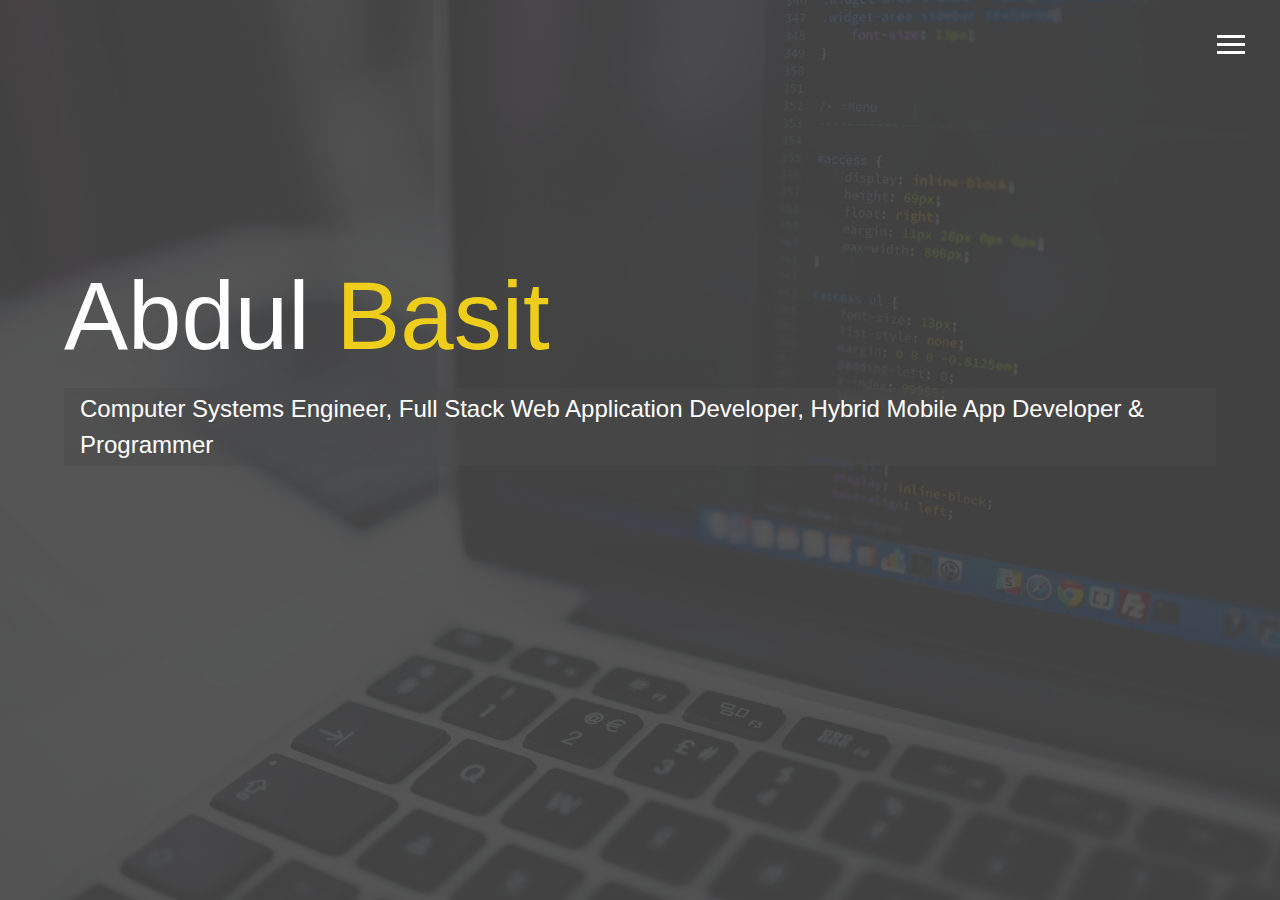
<file: index.html>
<!DOCTYPE html>
<html lang="en">

<head>
  <meta charset="UTF-8">
  <meta name="viewport" content="width=device-width, initial-scale=1.0">
  <meta http-equiv="X-UA-Compatible" content="ie=edge">
  <link rel="stylesheet" href="https://use.fontawesome.com/releases/v5.2.0/css/all.css" integrity="sha384-hWVjflwFxL6sNzntih27bfxkr27PmbbK/iSvJ+a4+0owXq79v+lsFkW54bOGbiDQ"
    crossorigin="anonymous">

  <link rel="stylesheet" href="main.css">
  <title>Welcome To My Portfolio</title>
</head>

<body id="bg-img">
  <header>
    <div class="menu-btn">
      <div class="btn-line"></div>
      <div class="btn-line"></div>
      <div class="btn-line"></div>
    </div>

    <nav class="menu">
      <div class="menu-branding">
        <div class="portrait"></div>
      </div>
      <ul class="menu-nav">
        <li class="nav-item current">
          <a href="index.html" class="nav-link">
            Home
          </a>
        </li>
        <li class="nav-item">
          <a href="about.html" class="nav-link">
            My Skills
          </a>
        </li>
        <li class="nav-item">
          <a href="certi.html" class="nav-link">
            Certificates
          </a>
        </li>

        <li class="nav-item">
          <a href="work.html" class="nav-link">
            My Work
          </a>
        </li>
        <li class="nav-item">
          <a href="experience.html" class="nav-link">
            Experience
          </a>
        </li>
        <li class="nav-item">
          <a href="contact.html" class="nav-link">
            How To Reach Me
          </a>
        </li>
      </ul>
    </nav>
  </header>

  <main id="home">
    <h1 class="lg-heading">
      Abdul
      <span class="text-secondary">Basit</span>
    </h1>
    <h2 class="sm-heading">
     Computer Systems Engineer, Full Stack Web Application Developer, Hybrid Mobile App Developer & Programmer  
    </h2>
    <div class="icons">
      <!-- <a href="https://lnkd.in/fRy6tA9" target="blank">
        <i class="fab fa-fiverr fa-2x"></i>
      </a> -->
      <a href="https://web.facebook.com/abdulbasit.chippa" target="blank">
        <i class="fab fa-facebook fa-2x"></i>
      </a>
	  
	  <a href="https://mail.yahoo.com/mail/?view=cm&fs=1&tf=1&to=abdulbasitchippa@yahoo.com" target="blank">
      <i class="fab fa-yahoo"></i>
	  </a>
		
	  <a href="https://mail.gmail.com/mail/?view=cm&fs=1&tf=1&to=abdulbasitchippa4@gmail.com" target="blank">
      <i class="fas fa-envelope"></i> 
	  </a>
		  
      <a href="www.linkedin.com/in/abdulbasit-chippa-68798911a" target="blank">
        <i class="fab fa-linkedin fa-2x"></i>
      </a>
      <a href="#!" target="blank">
        <i class="fab fa-githb fa-2x"></i>
      </a>
      
    </div>
  </main>

  <script src="main.js"></script>
</body>

</html>
</file>
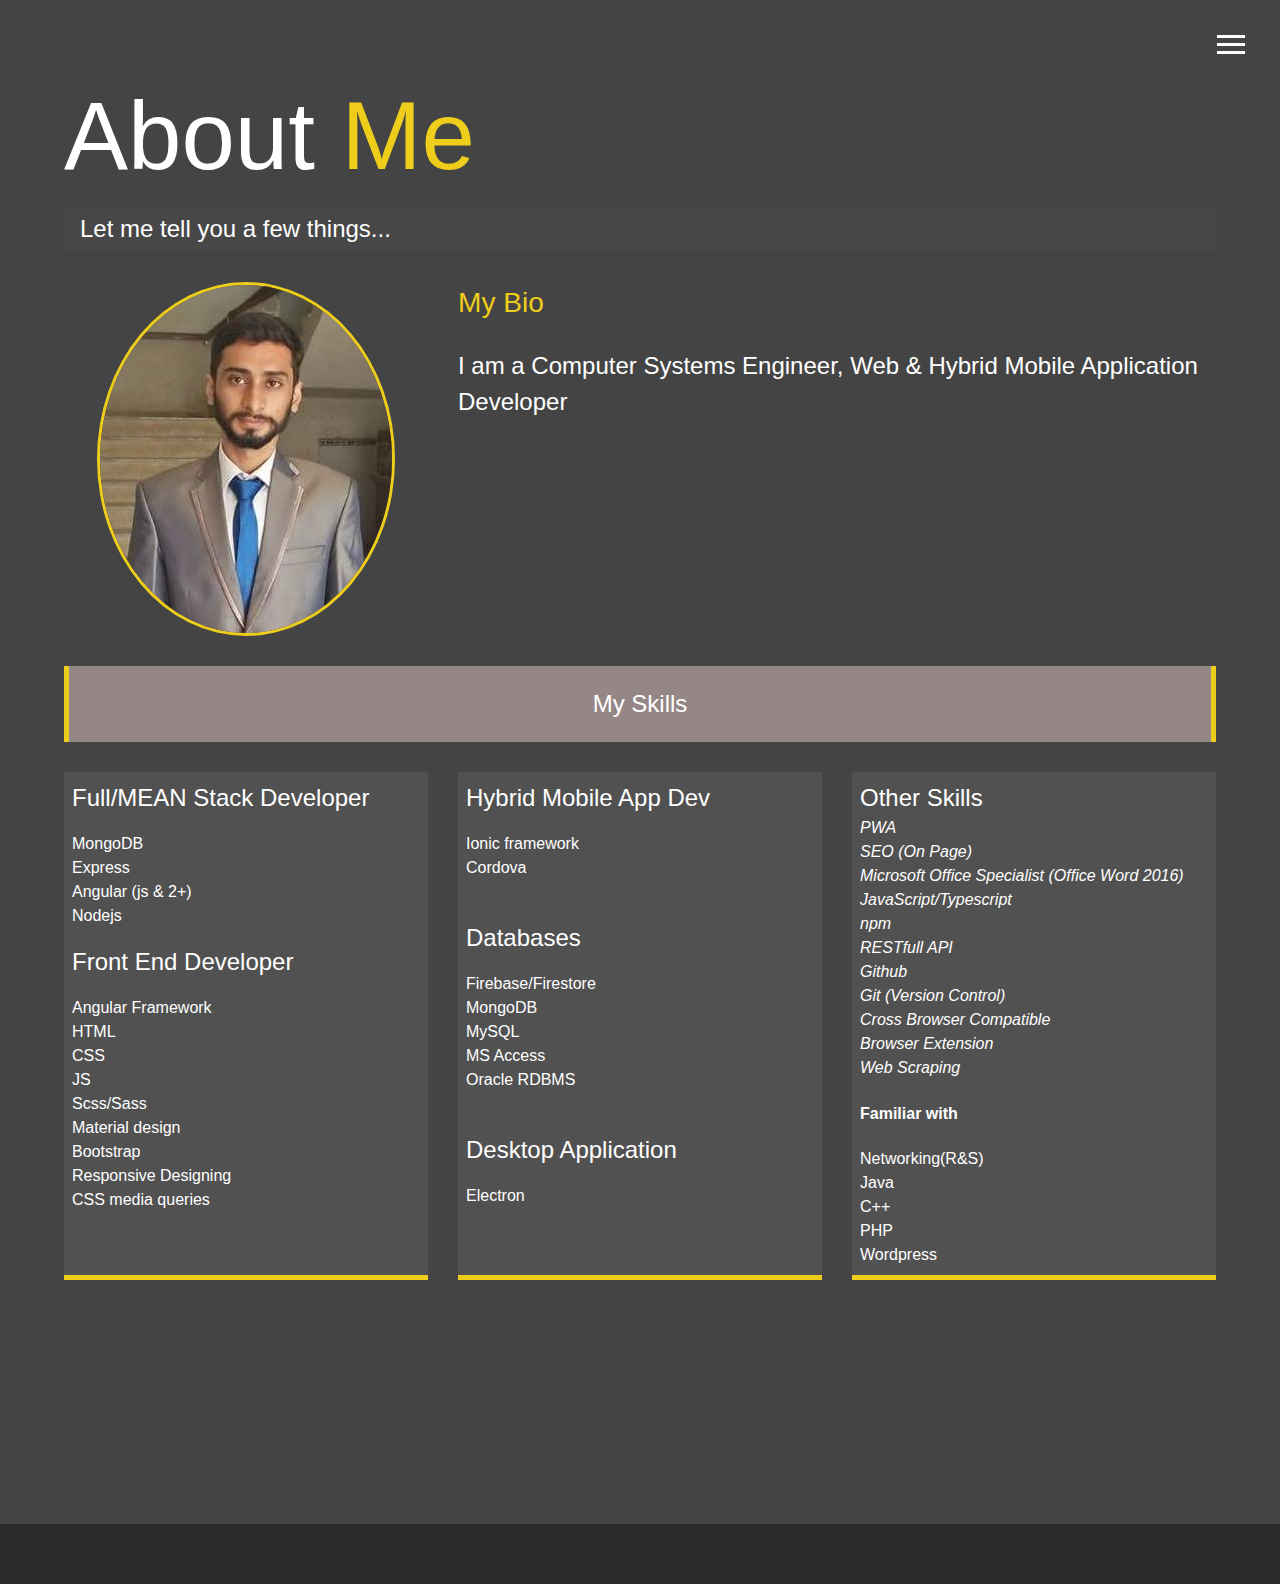
<file: about - Copy.html>
<!DOCTYPE html>
<html lang="en">

<head>
  <meta charset="UTF-8">
  <meta name="viewport" content="width=device-width, initial-scale=1.0">
  <meta http-equiv="X-UA-Compatible" content="ie=edge">
  <link rel="stylesheet" href="https://use.fontawesome.com/releases/v5.2.0/css/all.css" integrity="sha384-hWVjflwFxL6sNzntih27bfxkr27PmbbK/iSvJ+a4+0owXq79v+lsFkW54bOGbiDQ"
    crossorigin="anonymous">

  <link rel="stylesheet" href="main2.css">
  <title>About Me</title>
</head>

<body>
  <header>
    <div class="menu-btn">
      <div class="btn-line"></div>
      <div class="btn-line"></div>
      <div class="btn-line"></div>
    </div>

    <nav class="menu">
      <div class="menu-branding">
        <div class="portrait"></div>
      </div>
      <ul class="menu-nav">
        <li class="nav-item">
          <a href="index.html" class="nav-link">
            Home
          </a>
        </li>
        <li class="nav-item current">
          <a href="about.html" class="nav-link">
            About Me
          </a>
        </li>
        <li class="nav-item">
          <a href="work.html" class="nav-link">
            My Work
          </a>
        </li>
        <li class="nav-item">
          <a href="experience.html" class="nav-link">
            Experience
          </a>
        </li>
        <li class="nav-item">
          <a href="contact.html" class="nav-link">
            How To Reach Me
          </a>
        </li>
      </ul>
    </nav>
  </header>

  <main id="about">
    <h1 class="lg-heading">
      About
      <span class="text-secondary">Me</span>
    </h1>
    <h2 class="sm-heading">
      Let me tell you a few things...
    </h2>
    <div class="about-info">
      <img src="portrait.jpeg" alt="ABC" class="bio-image">

      <div class="bio">
        <h3 class="text-secondary">My Bio</h3>
        <p>I am a Computer Systems Engineer, Web & Hybrid Mobile Application Developer</p>
      </div>

<!-- <div><h3>sdfghjk</h3></div> -->

<div class="tit" >

  <h2>My Skills</h2>

</div>

      <div class="job job-1">
       
        <h2><i class="fas fa-globe"></i> Full/MEAN Stack Developer</h2>
        <p>MongoDB  <br/>
		Express <br/>
		 Angular (js & 2+) <br/>
		Nodejs 
		</p>
      
	   <h2>Front End Developer</h2>
        <p>Angular Framework <br/>HTML <br/>CSS <br/>JS  <br/> Scss/Sass <br/> Material design  
		  <br/> 	  Bootstrap
<br/>		  Responsive Designing
<br/>CSS media queries
		  </p>

	  </div>

      <div class="job job-2">
<h2>  <i class="fas fa-mobile"></i> Hybrid Mobile App Dev</h2>
		<p>Ionic framework<br/>
		  Cordova</p>
		  <br/>   
 <h2>	  <i class="fas fa-database"></i>
	Databases</h2>
		  <p>
		 Firebase/Firestore  
		  <br/> MongoDB
		  <br/> MySQL
		  <br/> MS Access 
		  <br/>Oracle RDBMS  
		</p>
<br/>
<!--
<h2>Tools</h2>
Vs Code<br/>
Notepad++<br/>
Postman
-->
<h2><i class="fas fa-desktop"></i>  Desktop Application</h2>
<p>Electron</p>

   </div>

      <div class="job job-3">
      <!--  <h2>Skills</h2>
        <p>
		MongoDB  <br/>
		Express <br/>
		 Angular  <br/>
		Nodejs <br/>
		Ionic framework<br/>
		  Cordova <br/> 
	-->
      
		 
   <b><h2>Other Skills</h2></b>
  <i> PWA
    <br/> SEO (On Page)
   <br/>Microsoft Office Specialist (Office Word 2016) 
           <br/>	JavaScript/Typescript 
             <br/>npm
           <br/>RESTfull API
           <br/>Github
           <br/>Git (Version Control)
           <br/>Cross Browser Compatible
           <br/><i>Browser Extension</i>
           <br/>Web Scraping
   </i>
<h4>Familiar with </h4>
Networking(R&S) <br/> Java <br/>C++ <br/>PHP <br/> Wordpress  
   </div>


<!-- <div class="row">
<div class="col-md-12">
  <h2>certyuio;</h2>
</div>
</div> -->

<!-- 
<div class="certiti " >

  <h2>Certificates</h2>

</div>

   <div class="  certi1">
    <a href="#!">
      <img class="imge" src="mos.png" alt="Project" >
    </a> 
<p> <span>
<b>  Microsoft Office Specialist</b></span>	(Office Word 2016)
  
  </p>

</div>
 
<div class="certi2">
  <a href="#!">
    <img class="imge" src="py.jpg" alt="Project" >
  </a>
 <p><span><b> DigiSkills </b></span>	E-COMMERCE MANAGEMENT
  (training certificate)</p>
  
  </div>

  <div class="certi3">
    <a href="#!">
      <img class="imge" src="sql fun.jpg" alt="Project" >
    </a>
    <p><span><b>SoloLearn</b></span> SQL Fundamentals (course completion certificate)</p>
    
    </div>
     
    <div class="  certi4 ">       
      <a href="#!">
        <img class="imge" src="rd2.PNG" alt="Project" >
      </a>
      
      <p> <span>
      <b>  Microsoft Office Specialist</b></span>	(Office Word 2016)
        </p>
      </div>
       
      <div class="certi5"> 
        <a href="#!">
          <img class="imge" src="rd2.PNG" alt="Project" >
        </a>
       <p><span><b> DigSkills </b></span>	E-COMMERCE MANAGEMENT
        (training certificate)</p>        
        </div>
      
        <div class="certi6">            
          <a href="#!">
            <img class="imge" src="rd2.PNG" alt="Project" >
          </a>
          <p><span><b>SoloLearn</b></span> SQL Fundamentals (course completion certificate)</p>         
          </div>
         
          <div class="  certi7 ">       
            <a href="#!">
              <img class="imge" src="rd2.PNG" alt="Project" >
            </a>
            
            <p> <span>
            <b>  Microsoft Office Specialist</b></span>	(Office Word 2016)
              </p>
            </div>
             
            <div class="certi8"> 
              <a href="#!">
                <img class="imge" src="rd2.PNG" alt="Project" >
              </a>
             <p><span><b> DigSkills </b></span>	E-COMMERCE MANAGEMENT
              (training certificate)</p>        
              </div>
            
              <div class="certi9">            
                <a href="#!">
                  <img class="imge" src="rd2.PNG" alt="Project" >
                </a>
                <p><span><b>SoloLearn</b></span> SQL Fundamentals (course completion certificate)</p>         
                </div>

                <div class="  certi10 ">       
                  <a href="#!">
                    <img class="imge" src="rd2.PNG" alt="Project" >
                  </a>
                  
                  <p> <span>
                  <b>  Microsoft Office Specialist</b></span>	(Office Word 2016)
                    </p>
                  </div>
                   
                  <div class="certi11"> 
                    <a href="#!">
                      <img class="imge" src="rd2.PNG" alt="Project" >
                    </a>
                   <p><span><b> DigSkills </b></span>	E-COMMERCE MANAGEMENT
                    (training certificate)</p>        
                    </div>
                  
                    <div class="certi12">            
                      <a href="#!">
                        <img class="imge" src="rd2.PNG" alt="Project" >
                      </a>
                      <p><span><b>SoloLearn</b></span> SQL Fundamentals (course completion certificate)</p>         
                      </div>

                      <div class="  certi13 ">       
                        <a href="#!">
                          <img class="imge" src="rd2.PNG" alt="Project" >
                        </a>
                        
                        <p> <span>
                        <b>  Microsoft Office Specialist</b></span>	(Office Word 2016)
                          </p>
                        </div>
                         
                        <div class="certi14"> 
                          <a href="#!">
                            <img class="imge" src="rd2.PNG" alt="Project" >
                          </a>
                         <p><span><b> DigSkills </b></span>	E-COMMERCE MANAGEMENT
                          (training certificate)</p>        
                          </div>
                        
                          <div class="certi15">            
                            <a href="#!">
                              <img class="imge" src="rd2.PNG" alt="Project" >
                            </a>
                            <p><span><b>SoloLearn</b></span> SQL Fundamentals (course completion certificate)</p>         
                            </div>
                                     -->
</div>
  </main>

  <footer id="main-footer">
    <!-- Copyright &copy; 2018 -->
  </footer>

  <script src="main.js"></script>
</body>

</html>
</file>
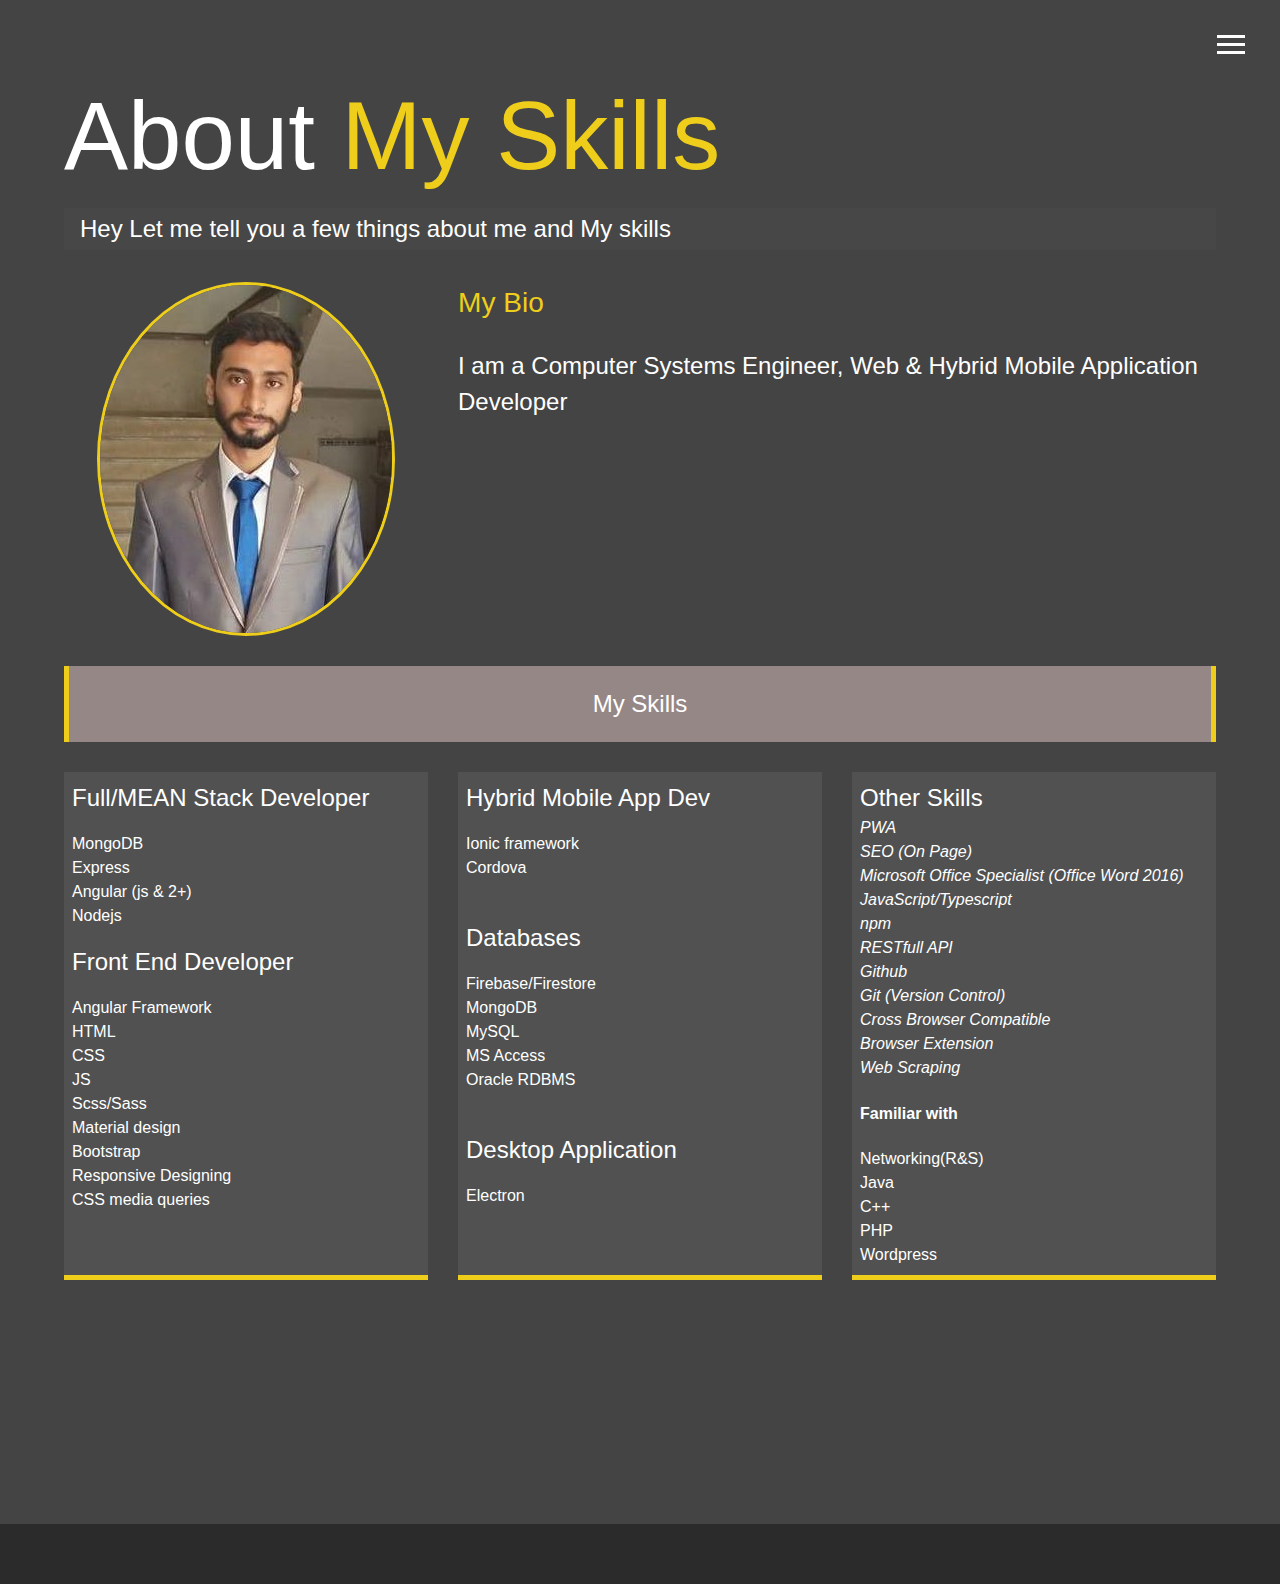
<file: about.html>
<!DOCTYPE html>
<html lang="en">

<head>
  <meta charset="UTF-8">
  <meta name="viewport" content="width=device-width, initial-scale=1.0">
  <meta http-equiv="X-UA-Compatible" content="ie=edge">
  <link rel="stylesheet" href="https://use.fontawesome.com/releases/v5.2.0/css/all.css" integrity="sha384-hWVjflwFxL6sNzntih27bfxkr27PmbbK/iSvJ+a4+0owXq79v+lsFkW54bOGbiDQ"
    crossorigin="anonymous">

  <link rel="stylesheet" href="main2.css">
  <title>About Me</title>
</head>

<body>
  <header>
    <div class="menu-btn">
      <div class="btn-line"></div>
      <div class="btn-line"></div>
      <div class="btn-line"></div>
    </div>

    <nav class="menu">
      <div class="menu-branding">
        <div class="portrait"></div>
      </div>
      <ul class="menu-nav">
        <li class="nav-item">
          <a href="index.html" class="nav-link">
            Home
          </a>
        </li>
        <li class="nav-item current">
          <a href="about.html" class="nav-link">
            My Skills
          </a>
        </li>
        <li class="nav-item">
          <a href="certi.html" class="nav-link">
            Certificates
          </a>
        </li>

        <li class="nav-item">
          <a href="work.html" class="nav-link">
            My Work
          </a>
        </li>
        <li class="nav-item">
          <a href="experience.html" class="nav-link">
            Experience
          </a>
        </li>
        <li class="nav-item">
          <a href="contact.html" class="nav-link">
            How To Reach Me
          </a>
        </li>
      </ul>
    </nav>
  </header>

  <main id="about">
    <h1 class="lg-heading">
      About
      <span class="text-secondary">My Skills</span>
    </h1>
    <h2 class="sm-heading">
      <!-- Let me tell you a few things... -->

      <!-- Hey here are some skills I have -->
      Hey Let me tell you a few things about me and My skills
    </h2>
    <div class="about-info">
      <img src="portrait.jpeg" alt="ABC" class="bio-image">

      <div class="bio">
        <h3 class="text-secondary">My Bio</h3>
        <p>I am a Computer Systems Engineer, Web & Hybrid Mobile Application Developer</p>
        <p></p>

      </div>

<!-- <div><h3>sdfghjk</h3></div> -->

<div class="tit" >

  <h2>My Skills</h2>

</div>

      <div class="job job-1">
       
        <h2><i class="fas fa-globe"></i> Full/MEAN Stack Developer</h2>
        <p>MongoDB  <br/>
		Express <br/>
		 Angular (js & 2+) <br/>
		Nodejs 
		</p>
      
	   <h2>Front End Developer</h2>
        <p>Angular Framework <br/>HTML <br/>CSS <br/>JS  <br/> Scss/Sass <br/> Material design  
		  <br/> 	  Bootstrap
<br/>		  Responsive Designing
<br/>CSS media queries
		  </p>

	  </div>

      <div class="job job-2">
<h2>  <i class="fas fa-mobile"></i> Hybrid Mobile App Dev</h2>
		<p>Ionic framework<br/>
		  Cordova</p>
		  <br/>   
 <h2>	  <i class="fas fa-database"></i>
	Databases</h2>
		  <p>
		 Firebase/Firestore  
		  <br/> MongoDB
		  <br/> MySQL
		  <br/> MS Access 
		  <br/>Oracle RDBMS  
		</p>
<br/>
<!--
<h2>Tools</h2>
Vs Code<br/>
Notepad++<br/>
Postman
-->
<h2><i class="fas fa-desktop"></i>  Desktop Application</h2>
<p>Electron</p>

   </div>

      <div class="job job-3">
      <!--  <h2>Skills</h2>
        <p>
		MongoDB  <br/>
		Express <br/>
		 Angular  <br/>
		Nodejs <br/>
		Ionic framework<br/>
		  Cordova <br/> 
	-->
      
		 
   <b><h2>Other Skills</h2></b>
  <i> PWA
    <br/> SEO (On Page)
   <br/>Microsoft Office Specialist (Office Word 2016) 
           <br/>	JavaScript/Typescript 
             <br/>npm
           <br/>RESTfull API
           <br/>Github
           <br/>Git (Version Control)
           <br/>Cross Browser Compatible
           <br/><i>Browser Extension</i>
           <br/>Web Scraping
   </i>
<h4>Familiar with </h4>
Networking(R&S) <br/> Java <br/>C++ <br/>PHP <br/> Wordpress  
   </div>


<!-- <div class="row">
<div class="col-md-12">
  <h2>certyuio;</h2>
</div>
</div> -->

<!-- 
<div class="certiti " >

  <h2>Certificates</h2>

</div>

   <div class="  certi1">
    <a href="#!">
      <img class="imge" src="mos.png" alt="Project" >
    </a> 
<p> <span>
<b>  Microsoft Office Specialist</b></span>	(Office Word 2016)
  
  </p>

</div>
 
<div class="certi2">
  <a href="#!">
    <img class="imge" src="py.jpg" alt="Project" >
  </a>
 <p><span><b> DigiSkills </b></span>	E-COMMERCE MANAGEMENT
  (training certificate)</p>
  
  </div>

  <div class="certi3">
    <a href="#!">
      <img class="imge" src="sql fun.jpg" alt="Project" >
    </a>
    <p><span><b>SoloLearn</b></span> SQL Fundamentals (course completion certificate)</p>
    
    </div>
     
    <div class="  certi4 ">       
      <a href="#!">
        <img class="imge" src="rd2.PNG" alt="Project" >
      </a>
      
      <p> <span>
      <b>  Microsoft Office Specialist</b></span>	(Office Word 2016)
        </p>
      </div>
       
      <div class="certi5"> 
        <a href="#!">
          <img class="imge" src="rd2.PNG" alt="Project" >
        </a>
       <p><span><b> DigSkills </b></span>	E-COMMERCE MANAGEMENT
        (training certificate)</p>        
        </div>
      
        <div class="certi6">            
          <a href="#!">
            <img class="imge" src="rd2.PNG" alt="Project" >
          </a>
          <p><span><b>SoloLearn</b></span> SQL Fundamentals (course completion certificate)</p>         
          </div>
         
          <div class="  certi7 ">       
            <a href="#!">
              <img class="imge" src="rd2.PNG" alt="Project" >
            </a>
            
            <p> <span>
            <b>  Microsoft Office Specialist</b></span>	(Office Word 2016)
              </p>
            </div>
             
            <div class="certi8"> 
              <a href="#!">
                <img class="imge" src="rd2.PNG" alt="Project" >
              </a>
             <p><span><b> DigSkills </b></span>	E-COMMERCE MANAGEMENT
              (training certificate)</p>        
              </div>
            
              <div class="certi9">            
                <a href="#!">
                  <img class="imge" src="rd2.PNG" alt="Project" >
                </a>
                <p><span><b>SoloLearn</b></span> SQL Fundamentals (course completion certificate)</p>         
                </div>

                <div class="  certi10 ">       
                  <a href="#!">
                    <img class="imge" src="rd2.PNG" alt="Project" >
                  </a>
                  
                  <p> <span>
                  <b>  Microsoft Office Specialist</b></span>	(Office Word 2016)
                    </p>
                  </div>
                   
                  <div class="certi11"> 
                    <a href="#!">
                      <img class="imge" src="rd2.PNG" alt="Project" >
                    </a>
                   <p><span><b> DigSkills </b></span>	E-COMMERCE MANAGEMENT
                    (training certificate)</p>        
                    </div>
                  
                    <div class="certi12">            
                      <a href="#!">
                        <img class="imge" src="rd2.PNG" alt="Project" >
                      </a>
                      <p><span><b>SoloLearn</b></span> SQL Fundamentals (course completion certificate)</p>         
                      </div>

                      <div class="  certi13 ">       
                        <a href="#!">
                          <img class="imge" src="rd2.PNG" alt="Project" >
                        </a>
                        
                        <p> <span>
                        <b>  Microsoft Office Specialist</b></span>	(Office Word 2016)
                          </p>
                        </div>
                         
                        <div class="certi14"> 
                          <a href="#!">
                            <img class="imge" src="rd2.PNG" alt="Project" >
                          </a>
                         <p><span><b> DigSkills </b></span>	E-COMMERCE MANAGEMENT
                          (training certificate)</p>        
                          </div>
                        
                          <div class="certi15">            
                            <a href="#!">
                              <img class="imge" src="rd2.PNG" alt="Project" >
                            </a>
                            <p><span><b>SoloLearn</b></span> SQL Fundamentals (course completion certificate)</p>         
                            </div>
                                     -->
</div>
  </main>

  <footer id="main-footer">
    <!-- Copyright &copy; 2018 -->
  </footer>

  <script src="main.js"></script>
</body>

</html>
</file>
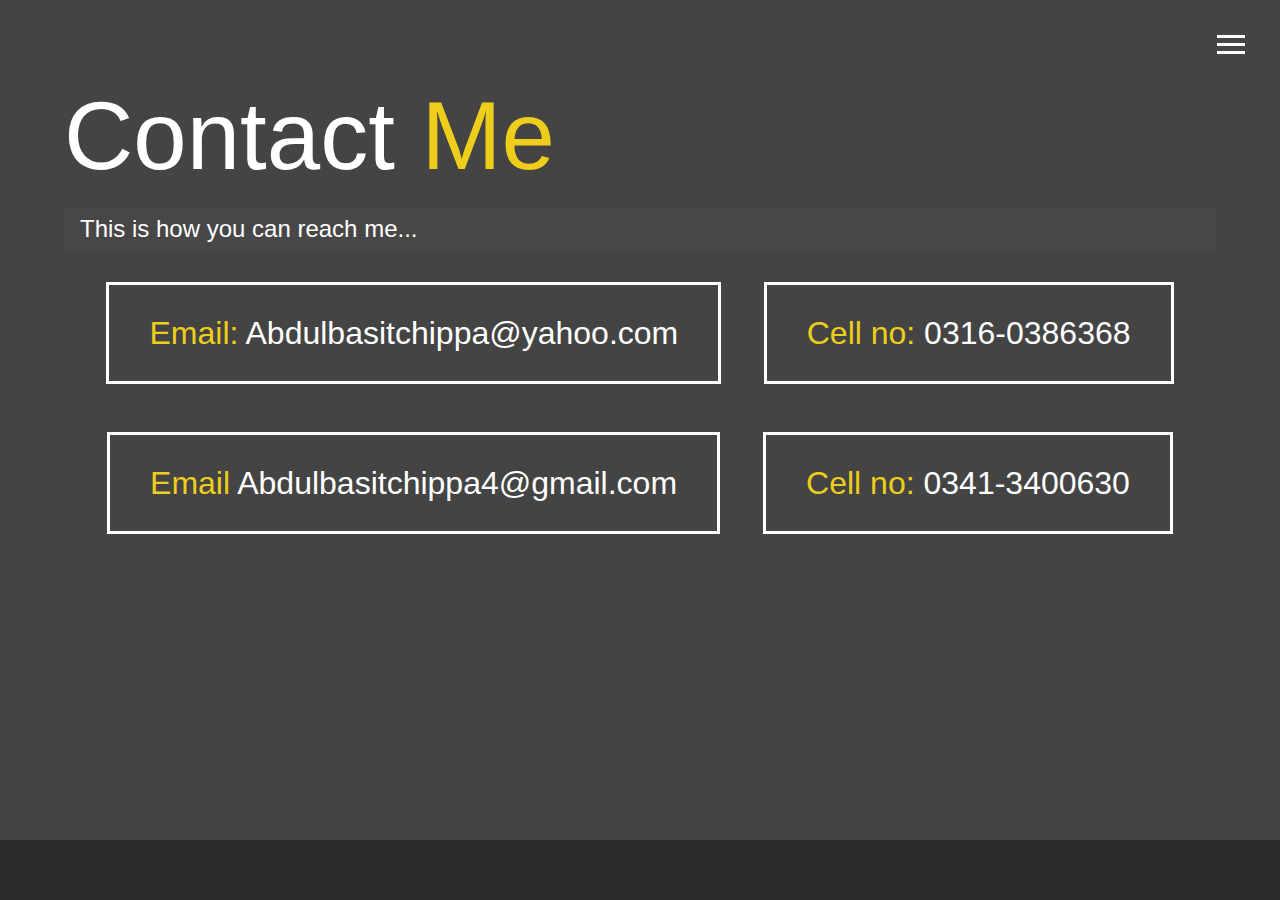
<file: contact.html>
<!DOCTYPE html>
<html lang="en">

<head>
  <meta charset="UTF-8">
  <meta name="viewport" content="width=device-width, initial-scale=1.0">
  <meta http-equiv="X-UA-Compatible" content="ie=edge">
  <link rel="stylesheet" href="https://use.fontawesome.com/releases/v5.2.0/css/all.css" integrity="sha384-hWVjflwFxL6sNzntih27bfxkr27PmbbK/iSvJ+a4+0owXq79v+lsFkW54bOGbiDQ"
    crossorigin="anonymous">

  <link rel="stylesheet" href="main2.css">
  <title>Contact Me</title>
</head>

<body>
  <header>
    <div class="menu-btn">
      <div class="btn-line"></div>
      <div class="btn-line"></div>
      <div class="btn-line"></div>
    </div>

    <nav class="menu">
      <div class="menu-branding">
        <div class="portrait"></div>
      </div>
      <ul class="menu-nav">
        <li class="nav-item">
          <a href="index.html" class="nav-link">
            Home
          </a>
        </li>
        <li class="nav-item">
          <a href="about.html" class="nav-link">
            My Skills
          </a>
        </li>
        <li class="nav-item">
          <a href="certi.html" class="nav-link">
            Certificates
          </a>
        </li>

        <li class="nav-item">
          <a href="work.html" class="nav-link">
            My Work
          </a>
        </li>
        <li class="nav-item">
          <a href="experience.html" class="nav-link">
            Experience
          </a>
        </li>
        <li class="nav-item current">
          <a href="contact.html" class="nav-link">
            How To Reach Me
          </a>
        </li>      </ul>
    </nav>
  </header>

  <main id="contact">
    <h1 class="lg-heading">
      Contact
      <span class="text-secondary">Me</span>
    </h1>
    <h2 class="sm-heading">
      This is how you can reach me... <i class=" fa fa-binoculars"></i>
      <!-- fa fa-binoculars -->
      <!-- fa fa-phone -->
      <!-- fa fa-envelope fa fa-envelope-o-->
    </h2>
    <div class="boxes">
      <div>

        <span class="text-secondary">          <i class=" fa fa-envelope"></i> Email: </span> Abdulbasitchippa@yahoo.com
      </div>
       <div>
          
        <span class="text-secondary"><i class=" fa fa-phone"> </i> Cell no: </span> 0316-0386368
      </div>
      <div>
         
        <span class="text-secondary"> <i class=" fa fa-envelope"> </i> Email </span> Abdulbasitchippa4@gmail.com
      </div>
	  <div>
       
        <span class="text-secondary"> <i class=" fa fa-phone-square"></i> Cell no: </span> 0341-3400630
      </div>
     
    </div>
  </main>

  <footer id="main-footer">
    <!-- Copyright &copy; 2018			  <a href="https://mail.yahoo.com/mail/?view=cm&fs=1&tf=1&to=abdulbasitchippa@yahoo.com" target="_blank"></a> -->
  </footer>

  <script src="main.js"></script>
</body>

</html>
</file>
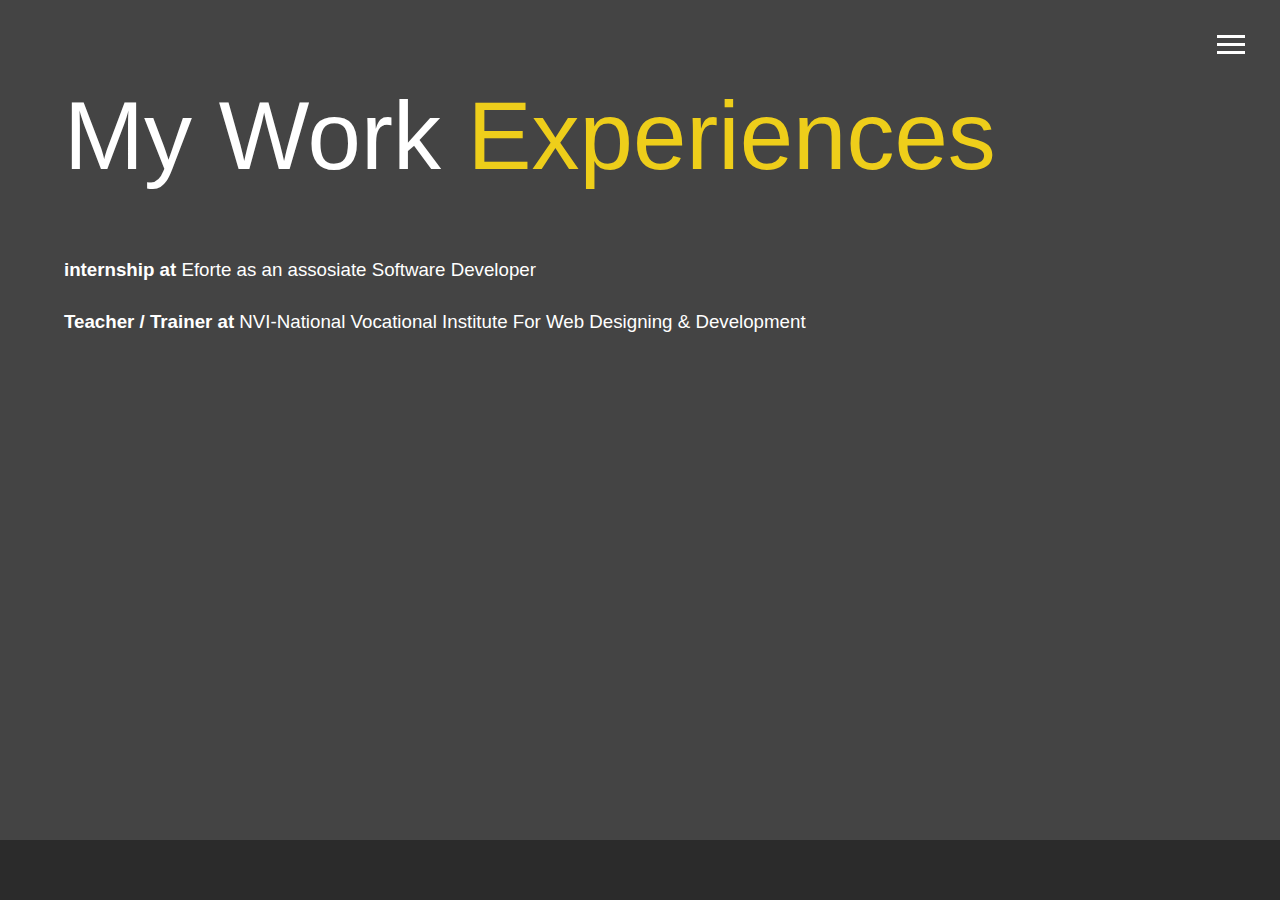
<file: experience.html>
<!DOCTYPE html>
<html lang="en">

<head>
  <meta charset="UTF-8">
  <meta name="viewport" content="width=device-width, initial-scale=1.0">
  <meta http-equiv="X-UA-Compatible" content="ie=edge">
  <link rel="stylesheet" href="https://use.fontawesome.com/releases/v5.2.0/css/all.css" integrity="sha384-hWVjflwFxL6sNzntih27bfxkr27PmbbK/iSvJ+a4+0owXq79v+lsFkW54bOGbiDQ"
    crossorigin="anonymous">

  <link rel="stylesheet" href="main2.css">
  <title>Experience</title>
</head>

<body>
  <header>
    <div class="menu-btn">
      <div class="btn-line"></div>
      <div class="btn-line"></div>
      <div class="btn-line"></div>
    </div>

    <nav class="menu">
      <div class="menu-branding">
        <div class="portrait"></div>
      </div>
      <ul class="menu-nav">
        <li class="nav-item">
          <a href="index.html" class="nav-link">
            Home
          </a>
        </li>
        <li class="nav-item">
          <a href="about.html" class="nav-link">
            My Skills
          </a>
        </li>
        <li class="nav-item">
          <a href="certi.html" class="nav-link">
            Certificates
          </a>
        </li>

        <li class="nav-item">
          <a href="work.html" class="nav-link">
            My Work
          </a>
        </li>
        <li class="nav-item current">
          <a href="experience.html" class="nav-link">
            Experience
          </a>
        </li>
        <li class="nav-item">
          <a href="contact.html" class="nav-link">
            How To Reach Me
          </a>
        </li>      </ul>
    </nav>
  </header>

  <main id="about">
    <h1 class="lg-heading">
      My Work 
      <span class="text-secondary">Experiences</span>
    </h1>
    <!-- <h2 class="sm-heading">
      Let me tell you a few things...
    </h2> -->




  <!-- <h2><strong>Experience</strong> </h2> -->

<br>
<br>


       
<h3> <span><b>  internship at</b> Eforte as an assosiate Software Developer</span>	</h3>


 <br>

       
 <h3><span><b> Teacher / Trainer at </b></span>NVI-National Vocational Institute For Web Designing & Development</h3>
  


   

</div>
  </main>

  <footer id="main-footer">
    <!-- Copyright &copy; 2018 -->
  </footer>

  <script src="main.js"></script>
</body>

</html>
</file>
<file: main.css>
/* .buttons {

  display: block;
  padding: 0.5rem 1rem;
  border: 0;
  margin-bottom: 0.3rem;
  background: #c4c4c4;
  color: #333;
}
.buttons:hover{
  background: #eece1a;
  color: #000
}

button[type="link"]:disabled {
  border: 2px dashed #ff9411;
  background-color: #4b0c6d;
  color: #ffff;
} */





/*  */
.menu-btn {
  position: absolute;
  z-index: 3;
  right: 35px;
  top: 35px;
  cursor: pointer;
  transition: all 0.5s ease-out; }
  .menu-btn .btn-line {
    width: 28px;
    height: 3px;
    margin: 0 0 5px 0;
    background: #fff;
    transition: all 0.5s ease-out; }
  .menu-btn.close {
    transform: rotate(180deg); }
    .menu-btn.close .btn-line:nth-child(1) {
      transform: rotate(45deg) translate(5px, 5px); }
    .menu-btn.close .btn-line:nth-child(2) {
      opacity: 0; }
    .menu-btn.close .btn-line:nth-child(3) {
      transform: rotate(-45deg) translate(7px, -6px); }

.menu {
  position: fixed;
  top: 0;
  width: 100%;
  opacity: 0.94;
  visibility: hidden; }
  .menu.show {
    visibility: visible; }
  .menu-branding, .menu-nav {
    display: flex;
    flex-flow: column wrap;
    align-items: center;
    justify-content: center;
    float: left;
    width: 50%;
    height: 100vh;
    overflow: hidden; }
  .menu-nav {
    margin: 0;
    padding: 0;
    background: #373737;
    list-style: none;
    transform: translate3d(0, -100%, 0);
    transition: all 0.5s ease-out; }
    .menu-nav.show {
      transform: translate3d(0, 0, 0); }
  .menu-branding {
    background: #444;
    transform: translate3d(0, 100%, 0);
    transition: all 0.5s ease-out; }
    .menu-branding.show {
      transform: translate3d(0, 0, 0); }
    .menu-branding .portrait {
      width: 180px;
      height: 180px;
      background: url("ps1.jpg");
      border-radius: 70%;
	  padding: 20px;
	  repeat: no-repeat;
      border: solid 5px #eece1a; }
  .menu .nav-item {
    transform: translate3d(600px, 0, 0);
    transition: all 0.5s ease-out; }
    .menu .nav-item.show {
      transform: translate3d(0, 0, 0); }
    .menu .nav-item.current > a {
      color: #eece1a; }
  .menu .nav-link {
    display: inline-block;
    position: relative;
    font-size: 30px;
    text-transform: uppercase;
    padding: 1rem 0;
    font-weight: 300;
    color: #fff;
    text-decoration: none;
    transition: all 0.5s ease-out; }
    .menu .nav-link:hover {
      color: #eece1a; }

.nav-item:nth-child(1) {
  transition-delay: 0.1s; }

.nav-item:nth-child(2) {
  transition-delay: 0.2s; }

.nav-item:nth-child(3) {
  transition-delay: 0.3s; }

.nav-item:nth-child(4) {
  transition-delay: 0.4s; }

* {
  box-sizing: border-box; }

body {
  background: #444;
  color: #fff;
  height: 100%;
  margin: 0;
  font-family: 'Segoe UI', Tahoma, Geneva, Verdana, sans-serif;
  line-height: 1.5; }
  body#bg-img {
    background: url(background.jpg);
    background-attachment: fixed;
    background-size: cover; }
    body#bg-img:after {
      content: '';
      position: absolute;
      top: 0;
      right: 0;
      width: 100%;
      height: 100%;
      z-index: -1;
      background: rgba(68, 68, 68, 0.9); }

h1,
h2,
h3 {
  margin: 0;
  font-weight: 400; }
  h1.lg-heading,
  h2.lg-heading,
  h3.lg-heading {
    font-size: 6rem; }
  h1.sm-heading,
  h2.sm-heading,
  h3.sm-heading {
    margin-bottom: 2rem;
    padding: 0.2rem 1rem;
    background: rgba(73, 73, 73, 0.5); }

a {
  color: #fff;
  text-decoration: none; }

header {
  position: fixed;
  z-index: 2;
  width: 100%; }

.text-secondary {
  color: #eece1a; }

main {
  padding: 4rem;
  min-height: calc(100vh - 60px); }
  main .icons {
    margin-top: 1rem; }
    main .icons a {
      padding: 0.4rem; }
      main .icons a:hover {
        color: #eece1a;
        transition: all 0.5s ease-out; }
  main#home {
    overflow: hidden; }
    main#home h1 {
      margin-top: 20vh; }

.about-info {
  display: grid;
  grid-gap: 30px;
  grid-template-areas: 'bioimage bio bio' 'tit tit tit' 'job1 job2 job3' 'certiti certiti certiti' 'certi1 certi2 certi3';
  grid-template-columns: repeat(3, 1fr); }
  .about-info .bio-image {
    grid-area: bioimage;
    margin: auto;
    border-radius: 50%;
    border: #eece1a 3px solid; }
  .about-info .bio {
    grid-area: bio;
    font-size: 1.5rem; }
  .about-info .job-1 {
    grid-area: job1; }
  .about-info .job-2 {
    grid-area: job2; }
  .about-info .job-3 {
    grid-area: job3; }
  .about-info .job {
    background: #515151;
    padding: 0.5rem;
    border-bottom: #eece1a 5px solid; }

    /*  */
 /* my skills */
    .about-info .tit{
      background: #968787;
      padding: 0.5rem; 
      border-left:  #eece1a 5px solid;
      border-right: #eece1a 5px solid;
      /* grid-template-columns: 3; */
      grid-area: tit;
      text-align: center;
      padding: 20px 0;
    }
/* certificates */
    .about-info .certiti{
      background: #968787;
      padding: 0.5rem; 
      border-left:  #eece1a 5px solid;
      border-right: #eece1a 5px solid;
      /* grid-template-columns: 3; */
      grid-area: certiti;
      text-align: center;
      padding: 20px 0;
    }
  .about-info    .certi1  {
      background: #515151;
      padding: 0.5rem;
      border-bottom: #eece1a 5px solid; 
    grid-area: certi1;
    }
    .about-info    .certi2  {
      background: #515151;
      padding: 0.5rem;
      border-bottom: #eece1a 5px solid; 
    grid-area: certi2;
    }
    .about-info    .certi3  {
      background: #515151;
      padding: 0.5rem;
      border-bottom: #eece1a 5px solid; 
    grid-area: certi3;
    }

.projects {
  display: grid;
  grid-gap: 0.7rem;
  grid-template-columns: repeat(3, 1fr); }
  .projects img {
    width: 100%;
    border: 3px #fff solid; }
    .projects img:hover {
      opacity: 0.5;
      border-color: #eece1a;
      transition: all 0.5s ease-out; }

.boxes {
  display: flex;
  flex-wrap: wrap;
  justify-content: space-evenly;
  align-items: center;
  margin-top: 1rem; }
  .boxes div {
    font-size: 2rem;
    border: 3px #fff solid;
    padding: 1.5rem 2.5rem;
    margin-bottom: 3rem;
    transition: all 0.5s ease-out; }
    .boxes div:hover {
      padding: 0.5rem 1.5rem;
      background: #eece1a;
      color: #000; }
      .boxes div:hover span {
        color: #000; }

.btn, .btn-dark, .btn-light {
  display: block;
  padding: 0.5rem 1rem;
  border: 0;
  margin-bottom: 0.3rem; }
  .btn:hover, .btn-dark:hover, .btn-light:hover {
    background: #eece1a;
    color: #000; }

.btn-dark {
  background: black;
  color: #fff; }

.btn-light {
  background: #c4c4c4;
  color: #333; }

#main-footer {
  text-align: center;
  padding: 1rem;
  background: #2b2b2b;
  color: #fff;
  height: 60px; }

@media screen and (min-width: 1171px) {
  .projects {
    grid-template-columns: repeat(4, 1fr); } }

@media screen and (min-width: 769px) and (max-width: 1170px) {
  .projects {
    grid-template-columns: repeat(3, 1fr); } }

@media screen and (max-width: 768px) {
  main {
    align-items: center;
    text-align: center; }
    main .lg-heading {
      line-height: 1;
      margin-bottom: 1rem; }
  ul.menu-nav,
  div.menu-branding {
    float: none;
    width: 100%;
    min-height: 0; }
    ul.menu-nav.show,
    div.menu-branding.show {
      transform: translate3d(0, 0, 0); }
  .menu-nav {
    height: 75vh;
    transform: translate3d(-100%, 0, 0);
    font-size: 24px; }
  .menu-branding {
    height: 25vh;
    transform: translate3d(100%, 0, 0); }
    .menu-branding .portrait {
      background: url("ps.jpg");
      width: 150px;
      height: 150px; }
  .about-info {
    grid-template-areas: 'bioimage' 'bio' 'tit' 'job1' 'job2' 'job3' 'certiti' 'certi1' 'certi2' 'certi3';
    grid-template-columns: 1fr; }
  .projects {
    grid-template-columns: repeat(2, 1fr); }
  
   #contact .boxes{
      width: 350px;
      margin-left: 55px;
        font-size: 5px;
        padding: 10px;
      }
    
  }

@media screen and (max-width: 500px) {
  main {
    padding: 2rem; }
    main #home h1 {
      margin-top: 10vh; }
    main .lg-heading {
      margin-top: 1rem;
      font-size: 4rem; }
  .projects {
    grid-template-columns: 1fr; } 
  
  }
</file>
<file: main2.css>
/* .buttons {

  display: block;
  padding: 0.5rem 1rem;
  border: 0;
  margin-bottom: 0.3rem;
  background: #c4c4c4;
  color: #333;
}
.buttons:hover{
  background: #eece1a;
  color: #000
}

button[type="link"]:disabled {
  border: 2px dashed #ff9411;
  background-color: #4b0c6d;
  color: #ffff;
} */





/*  */
.menu-btn {
  position: absolute;
  z-index: 3;
  right: 35px;
  top: 35px;
  cursor: pointer;
  transition: all 0.5s ease-out; }
  .menu-btn .btn-line {
    width: 28px;
    height: 3px;
    margin: 0 0 5px 0;
    background: #fff;
    transition: all 0.5s ease-out; }
  .menu-btn.close {
    transform: rotate(180deg); }
    .menu-btn.close .btn-line:nth-child(1) {
      transform: rotate(45deg) translate(5px, 5px); }
    .menu-btn.close .btn-line:nth-child(2) {
      opacity: 0; }
    .menu-btn.close .btn-line:nth-child(3) {
      transform: rotate(-45deg) translate(7px, -6px); }

.menu {
  position: fixed;
  top: 0;
  width: 100%;
  opacity: 0.94;
  visibility: hidden; }
  .menu.show {
    visibility: visible; }
  .menu-branding, .menu-nav {
    display: flex;
    flex-flow: column wrap;
    align-items: center;
    justify-content: center;
    float: left;
    width: 50%;
    height: 100vh;
    overflow: hidden; }
  .menu-nav {
    margin: 0;
    padding: 0;
    background: #373737;
    list-style: none;
    transform: translate3d(0, -100%, 0);
    transition: all 0.5s ease-out; }
    .menu-nav.show {
      transform: translate3d(0, 0, 0); }
  .menu-branding {
    background: #444;
    transform: translate3d(0, 100%, 0);
    transition: all 0.5s ease-out; }
    .menu-branding.show {
      transform: translate3d(0, 0, 0); }
    .menu-branding .portrait {
      width: 180px;
      height: 180px;
      background: url("ps1.jpg");
      border-radius: 70%;
	  padding: 20px;
	  repeat: no-repeat;
      border: solid 5px #eece1a; }
  .menu .nav-item {
    transform: translate3d(600px, 0, 0);
    transition: all 0.5s ease-out; }
    .menu .nav-item.show {
      transform: translate3d(0, 0, 0); }
    .menu .nav-item.current > a {
      color: #eece1a; }
  .menu .nav-link {
    display: inline-block;
    position: relative;
    font-size: 30px;
    text-transform: uppercase;
    padding: 1rem 0;
    font-weight: 300;
    color: #fff;
    text-decoration: none;
    transition: all 0.5s ease-out; }
    .menu .nav-link:hover {
      color: #eece1a; }

.nav-item:nth-child(1) {
  transition-delay: 0.1s; }

.nav-item:nth-child(2) {
  transition-delay: 0.2s; }

.nav-item:nth-child(3) {
  transition-delay: 0.3s; }

.nav-item:nth-child(4) {
  transition-delay: 0.4s; }

* {
  box-sizing: border-box; }

body {
  background: #444;
  color: #fff;
  height: 100%;
  margin: 0;
  font-family: 'Segoe UI', Tahoma, Geneva, Verdana, sans-serif;
  line-height: 1.5; }
  body#bg-img {
    background: url(background.jpg);
    background-attachment: fixed;
    background-size: cover; }
    body#bg-img:after {
      content: '';
      position: absolute;
      top: 0;
      right: 0;
      width: 100%;
      height: 100%;
      z-index: -1;
      background: rgba(68, 68, 68, 0.9); }

h1,
h2,
h3 {
  margin: 0;
  font-weight: 400; }
  h1.lg-heading,
  h2.lg-heading,
  h3.lg-heading {
    font-size: 6rem; }
  h1.sm-heading,
  h2.sm-heading,
  h3.sm-heading {
    margin-bottom: 2rem;
    padding: 0.2rem 1rem;
    background: rgba(73, 73, 73, 0.5); }

a {
  color: #fff;
  text-decoration: none; }

header {
  position: fixed;
  z-index: 2;
  width: 100%; }

.text-secondary {
  color: #eece1a; }

main {
  padding: 4rem;
  min-height: calc(100vh - 60px); }
  main .icons {
    margin-top: 1rem; }
    main .icons a {
      padding: 0.4rem; }
      main .icons a:hover {
        color: #eece1a;
        transition: all 0.5s ease-out; }
  main#home {
    overflow: hidden; }
    main#home h1 {
      margin-top: 20vh; }

.about-info {
  display: grid;
  grid-gap: 30px;
  grid-template-areas: 'bioimage bio bio' 'tit tit tit' 'job1 job2 job3' 'certiti certiti certiti' 'certi1 certi2 certi3' 'certi4 certi5 certi6''certi7 certi8 certi9''certi10 certi11 certi12''certi13 certi14 certi15';
  grid-template-columns: repeat(3, 1fr); }
  .about-info .bio-image {
    grid-area: bioimage;
    margin: auto;
    border-radius: 50%;
    border: #eece1a 3px solid; }
  .about-info .bio {
    grid-area: bio;
    font-size: 1.5rem; }
  .about-info .job-1 {
    grid-area: job1; }
  .about-info .job-2 {
    grid-area: job2; }
  .about-info .job-3 {
    grid-area: job3; }
  .about-info .job {
    background: #515151;
    padding: 0.5rem;
    border-bottom: #eece1a 5px solid; }

    /*  */
 /* my skills */
    .about-info .tit{
      background: #968787;
      padding: 0.5rem; 
      border-left:  #eece1a 5px solid;
      border-right: #eece1a 5px solid;
      /* grid-template-columns: 3; */
      grid-area: tit;
      text-align: center;
      padding: 20px 0;
    }
/* certificates */
    .about-info .certiti{
      background: #968787;
      padding: 0.5rem; 
      border-left:  #eece1a 5px solid;
      border-right: #eece1a 5px solid;
      /* grid-template-columns: 3; */
      grid-area: certiti;
      text-align: center;
      padding: 20px 0;
    }

    .imge {
padding-left: 15px;
      width: 340px;
      height: 240px;
    }
  .about-info    .certi1   {
      background: #515151;
      padding: 0.5rem;
      border-bottom: #eece1a 5px solid; 
    grid-area: certi1;
    }
    .about-info    .certi2  {
      background: #515151;
      padding: 0.5rem;
      border-bottom: #eece1a 5px solid; 
    grid-area: certi2;
    }
    .about-info    .certi3  {
      background: #515151;
      padding: 0.5rem;
      border-bottom: #eece1a 5px solid; 
    grid-area: certi3;
    }
    .about-info    .certi4   {
      background: #515151;
      padding: 0.5rem;
      border-bottom: #eece1a 5px solid; 
    grid-area: certi4;
    }
    .about-info    .certi5  {
      background: #515151;
      padding: 0.5rem;
      border-bottom: #eece1a 5px solid; 
    grid-area: certi5;
    }
    .about-info    .certi6  {
      background: #515151;
      padding: 0.5rem;
      border-bottom: #eece1a 5px solid; 
    grid-area: certi6;
    }
    .about-info    .certi7   {
      background: #515151;
      padding: 0.5rem;
      border-bottom: #eece1a 5px solid; 
    grid-area: certi7;
    }
    .about-info    .certi8  {
      background: #515151;
      padding: 0.5rem;
      border-bottom: #eece1a 5px solid; 
    grid-area: certi8;
    }
    .about-info    .certi9  {
      background: #515151;
      padding: 0.5rem;
      border-bottom: #eece1a 5px solid; 
    grid-area: certi9;
    }
    .about-info    .certi10  {
      background: #515151;
      padding: 0.5rem;
      border-bottom: #eece1a 5px solid; 
    grid-area: certi10;
    }
    .about-info    .certi11  {
      background: #515151;
      padding: 0.5rem;
      border-bottom: #eece1a 5px solid; 
    grid-area: certi11;
    }
    .about-info    .certi12  {
      background: #515151;
      padding: 0.5rem;
      border-bottom: #eece1a 5px solid; 
    grid-area: certi12;
    }
    .about-info    .certi13  {
      background: #515151;
      padding: 0.5rem;
      border-bottom: #eece1a 5px solid; 
    grid-area: certi13;
    }
    .about-info    .certi14  {
      background: #515151;
      padding: 0.5rem;
      border-bottom: #eece1a 5px solid; 
    grid-area: certi14;
    }
    .about-info    .certi15  {
      background: #515151;
      padding: 0.5rem;
      border-bottom: #eece1a 5px solid; 
    grid-area: certi15;
    }


.projects {
  display: grid;
  grid-gap: 0.7rem;
  grid-template-columns: repeat(3, 1fr); }
  .projects img {
    width: 100%;
    border: 3px #fff solid; }
    .projects img:hover {
      opacity: 0.5;
      border-color: #eece1a;
      transition: all 0.5s ease-out; }

.boxes {
  display: flex;
  flex-wrap: wrap;
  justify-content: space-evenly;
  align-items: center;
  margin-top: 1rem; }
  .boxes div {
    font-size: 2rem;
    border: 3px #fff solid;
    padding: 1.5rem 2.5rem;
    margin-bottom: 3rem;
    transition: all 0.5s ease-out; }
    .boxes div:hover {
      padding: 0.5rem 1.5rem;
      background: #eece1a;
      color: #000; }
      .boxes div:hover span {
        color: #000; }

.btn, .btn-dark, .btn-light {
  display: block;
  padding: 0.5rem 1rem;
  border: 0;
  margin-bottom: 0.3rem; }
  .btn:hover, .btn-dark:hover, .btn-light:hover {
    background: #eece1a;
    color: #000; }

.btn-dark {
  background: black;
  color: #fff; }

.btn-light {
  background: #c4c4c4;
  color: #333; }

#main-footer {
  text-align: center;
  padding: 1rem;
  background: #2b2b2b;
  color: #fff;
  height: 60px; }

@media screen and (min-width: 1171px) {
  .projects {
    grid-template-columns: repeat(4, 1fr); } }

@media screen and (min-width: 769px) and (max-width: 1170px) {
  .projects {
    grid-template-columns: repeat(3, 1fr); } }

@media screen and (max-width: 768px) {
  main {
    align-items: center;
    text-align: center; }
    main .lg-heading {
      line-height: 1;
      margin-bottom: 1rem; }
  ul.menu-nav,
  div.menu-branding {
    float: none;
    width: 100%;
    min-height: 0; }
    ul.menu-nav.show,
    div.menu-branding.show {
      transform: translate3d(0, 0, 0); }
  .menu-nav {
    height: 75vh;
    transform: translate3d(-100%, 0, 0);
    font-size: 24px; }
  .menu-branding {
    height: 25vh;
    transform: translate3d(100%, 0, 0); }
    .menu-branding .portrait {
      background: url("ps.jpg");
      width: 150px;
      height: 150px; }
  .about-info {
    grid-template-areas: 'bioimage' 'bio' 'tit' 'job1' 'job2' 'job3' 'certiti' 'certi1' 'certi2' 'certi3';
    grid-template-columns: 1fr; }
  .projects {
    grid-template-columns: repeat(2, 1fr); }
  
   #contact .boxes{
      width: 350px;
      margin-left: 55px;
        font-size: 5px;
        padding: 10px;
      }
    
  }

@media screen and (max-width: 500px) {
  main {
    padding: 2rem; }
    main #home h1 {
      margin-top: 10vh; }
    main .lg-heading {
      margin-top: 1rem;
      font-size: 4rem; }
  .projects {
    grid-template-columns: 1fr; } 
  
  }
</file>
